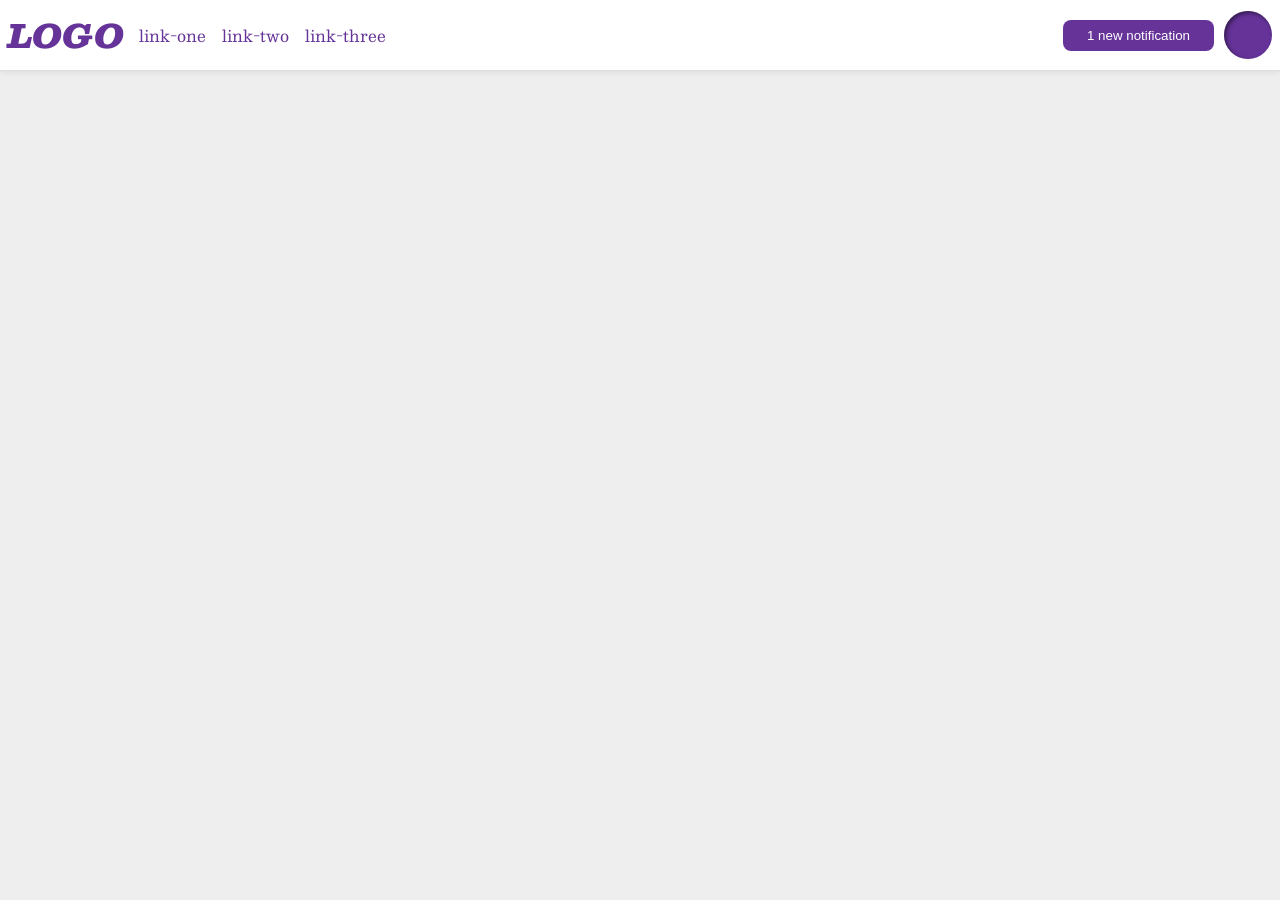
<file: foundations/flex/03-flex-header-2/index.html>
<!DOCTYPE html>
<html lang="en">
  <head>
    <meta charset="UTF-8">
    <meta http-equiv="X-UA-Compatible" content="IE=edge">
    <meta name="viewport" content="width=device-width, initial-scale=1.0">
    <title>Flex Header 2</title>
    <link rel="stylesheet" href="style.css">
  </head>
  <body>
    <div class="header">
      <div class="logo_nav">
        <div class="logo">
          LOGO
        </div>
        <ul class="links">
          <li><a href="https://google.com">link-one</a></li>
          <li><a href="https://google.com">link-two</a></li>
          <li><a href="https://google.com">link-three</a></li>
        </ul>
      </div>
      <div class="button_pic">
        <button class="notifications">
          1 new notification
        </button>
        <div class="profile-image"></div>
      </div>
    </div>
  </body>
</html>
</file>
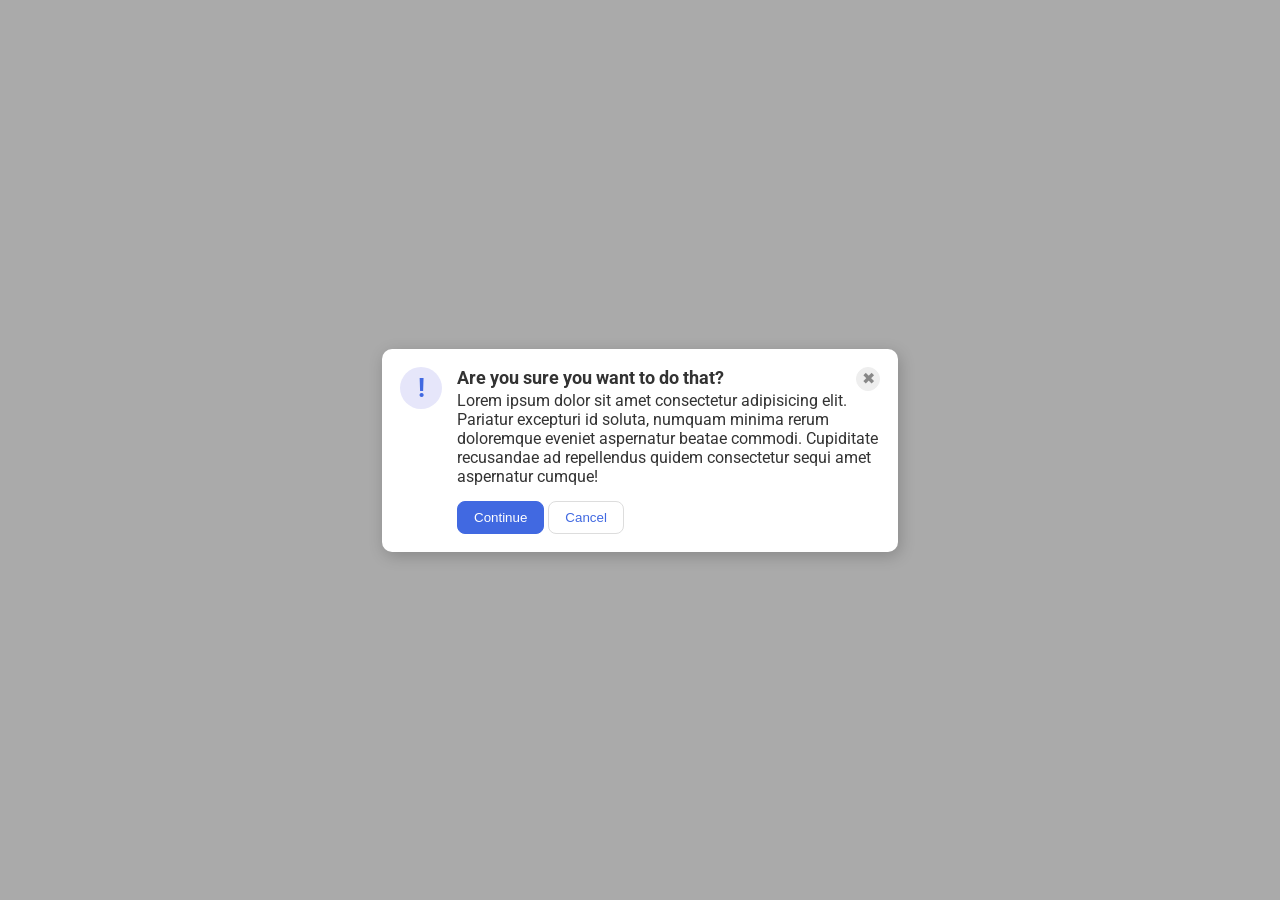
<file: foundations/flex/05-flex-modal/index.html>
<!DOCTYPE html>
<html lang="en">
  <head>
    <meta charset="UTF-8">
    <meta http-equiv="X-UA-Compatible" content="IE=edge">
    <meta name="viewport" content="width=device-width, initial-scale=1.0">
    <link rel="stylesheet" href="style.css">
    <title>Modal</title>
  </head>
  <body>
    <div class="modal">
      <div class="holder_icon">
        <div class="icon">!</div> 
      </div>  
        <div class="user_interaction">
          <div class="user_question">
            <div class="header">Are you sure you want to do that?</div>
            <button class="close-button">✖</button>
          </div>
          <div class="text">Lorem ipsum dolor sit amet consectetur adipisicing elit. Pariatur excepturi id soluta, numquam minima rerum doloremque eveniet aspernatur beatae commodi. Cupiditate recusandae ad repellendus quidem consectetur sequi amet aspernatur cumque!</div>
          <div class="user_choice">      
            <button class="continue">Continue</button>
            <button class="cancel">Cancel</button>
          </div>
        </div>
    </div>
  </body>
</html>
</file>
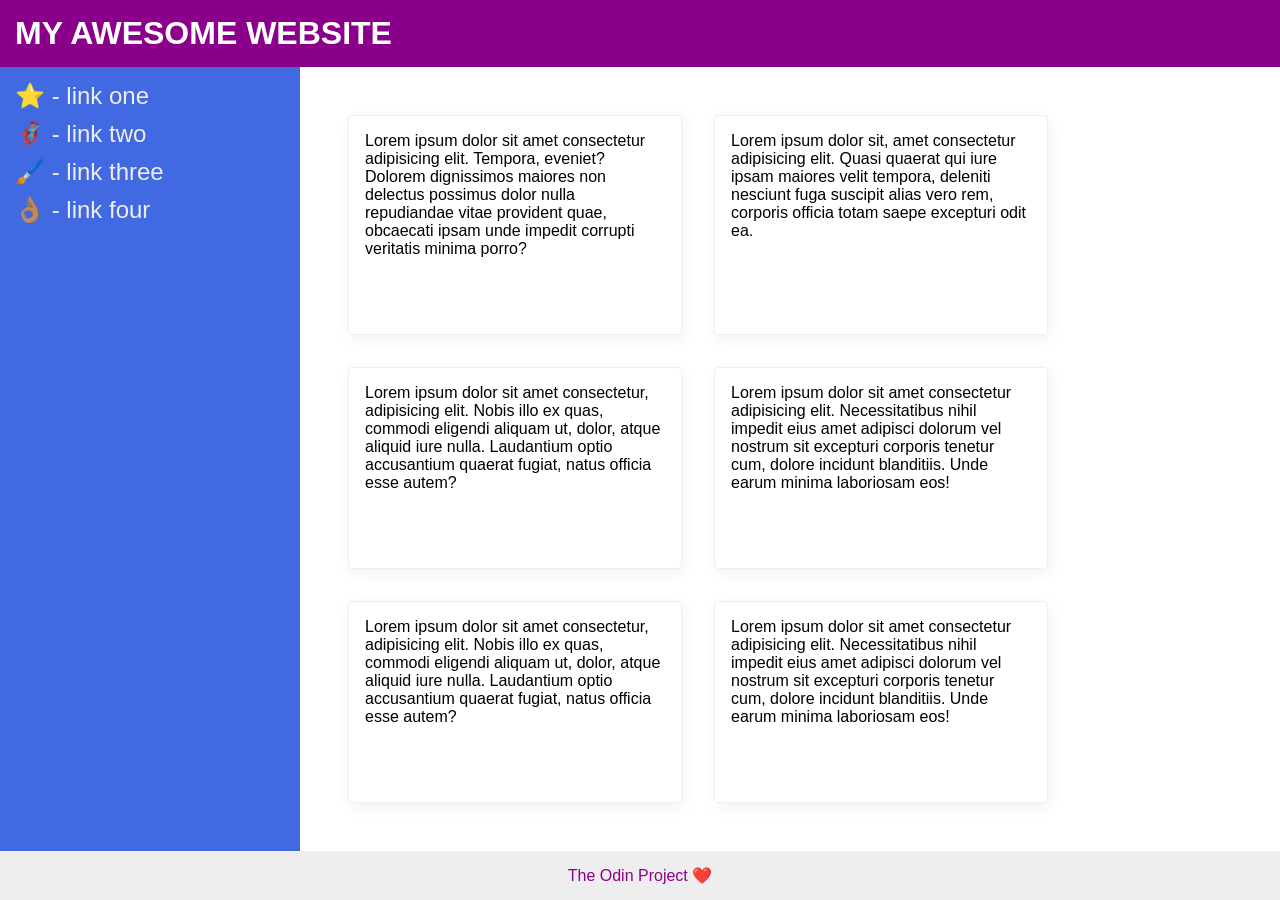
<file: foundations/flex/07-flex-layout-2/index.html>
<!DOCTYPE html>
<html lang="en">
  <head>
    <meta charset="UTF-8">
    <meta http-equiv="X-UA-Compatible" content="IE=edge">
    <meta name="viewport" content="width=device-width, initial-scale=1.0">
    <title>The Holy Grail</title>
    <link rel="stylesheet" href="style.css">
  </head>
  <body>
    <div class="header">
      MY AWESOME WEBSITE
    </div>
    <div class="main_content">
      <div class="sidebar">
        <ul>
          <li><a href="#">⭐ - link one</a></li>
          <li><a href="#">🦸🏽‍♂️ - link two</a></li>
          <li><a href="#">🖌️ - link three</a></li>
          <li><a href="#">👌🏽 - link four</a></li>
        </ul>
      </div>
      <div class="cards_holder">
        <div class="card">Lorem ipsum dolor sit amet consectetur adipisicing elit. Tempora, eveniet? Dolorem dignissimos maiores non delectus possimus dolor nulla repudiandae vitae provident quae, obcaecati ipsam unde impedit corrupti veritatis minima porro?</div>
        <div class="card">Lorem ipsum dolor sit, amet consectetur adipisicing elit. Quasi quaerat qui iure ipsam maiores velit tempora, deleniti nesciunt fuga suscipit alias vero rem, corporis officia totam saepe excepturi odit ea.</div>
        <div class="card">Lorem ipsum dolor sit amet consectetur, adipisicing elit. Nobis illo ex quas, commodi eligendi aliquam ut, dolor, atque aliquid iure nulla. Laudantium optio accusantium quaerat fugiat, natus officia esse autem?</div>
        <div class="card">Lorem ipsum dolor sit amet consectetur adipisicing elit. Necessitatibus nihil impedit eius amet adipisci dolorum vel nostrum sit excepturi corporis tenetur cum, dolore incidunt blanditiis. Unde earum minima laboriosam eos!</div>
        <div class="card">Lorem ipsum dolor sit amet consectetur, adipisicing elit. Nobis illo ex quas, commodi eligendi aliquam ut, dolor, atque aliquid iure nulla. Laudantium optio accusantium quaerat fugiat, natus officia esse autem?</div>
        <div class="card">Lorem ipsum dolor sit amet consectetur adipisicing elit. Necessitatibus nihil impedit eius amet adipisci dolorum vel nostrum sit excepturi corporis tenetur cum, dolore incidunt blanditiis. Unde earum minima laboriosam eos!</div>
      </div>
    </div>
    <div class="footer">
      The Odin Project ❤️
    </div>
  </body>
</html>
</file>
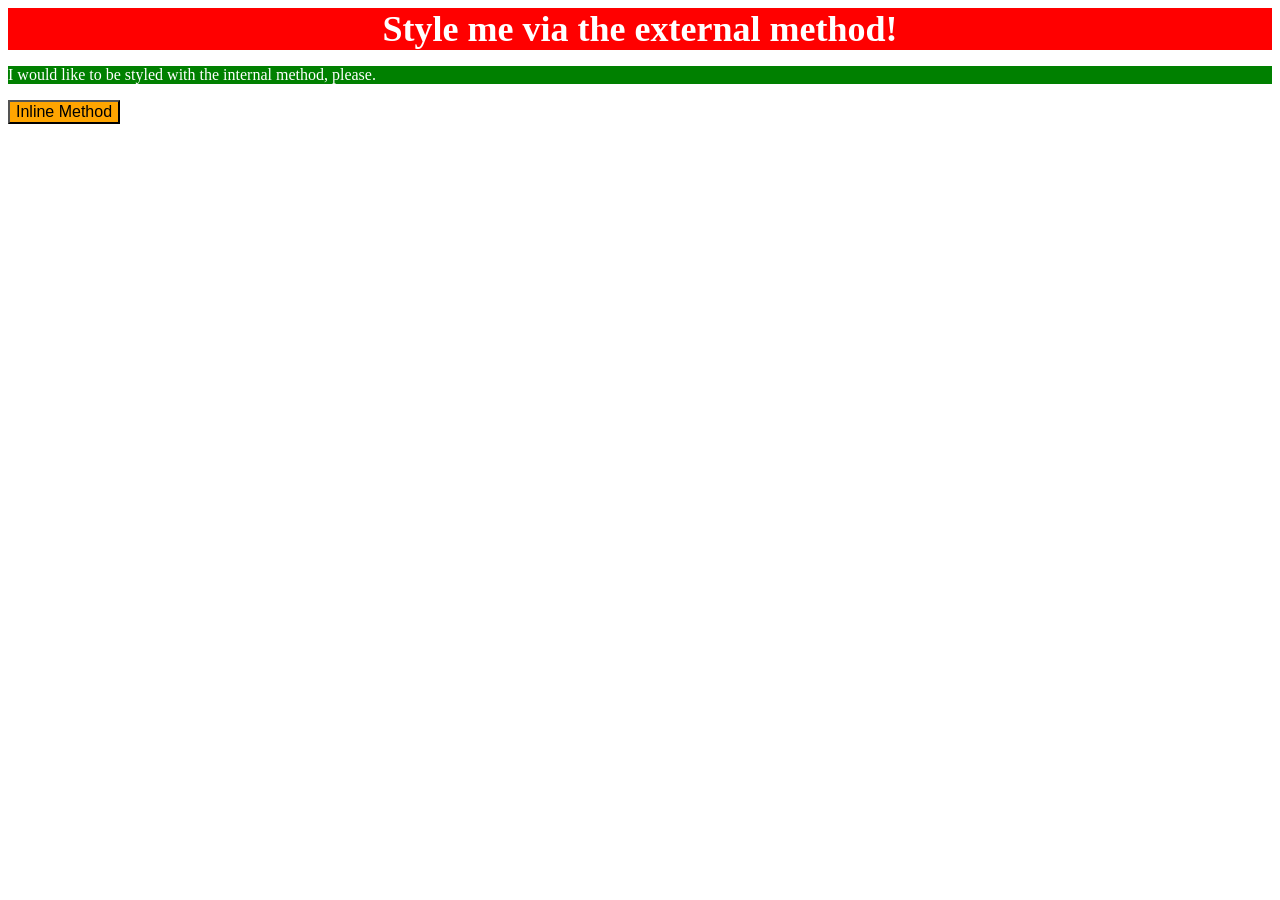
<file: foundations/intro-to-css/01-css-methods/index.html>
<!DOCTYPE html>
<html lang="en">
  <head>
    <meta charset="UTF-8">
    <meta http-equiv="X-UA-Compatible" content="IE=edge">
    <meta name="viewport" content="width=device-width, initial-scale=1.0">
    <link rel="stylesheet" href="style.css">
    <style>
      p {
        font-size: 16px;
        font-family: 'Times New Roman', Times, serif;
        background-color: green;
        color: white;
      }
    </style>
    <title>Methods for Adding CSS</title>
  </head>
  <body>
    <div>Style me via the external method!</div>
    <p>I would like to be styled with the internal method, please.</p>
    <button style="background-color:orange; color: black; font-size: 16px;">Inline Method</button>
  </body>
</html>
</file>
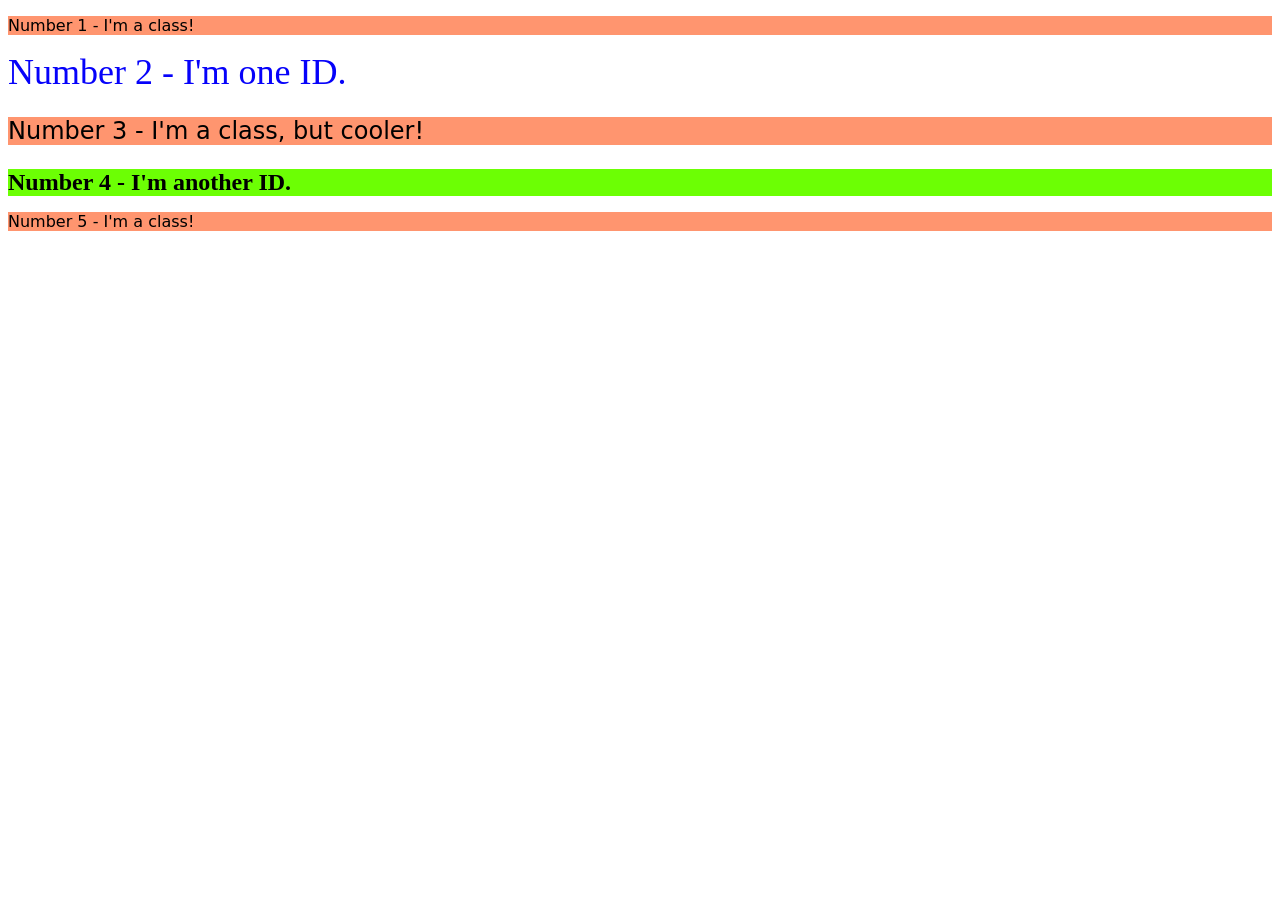
<file: foundations/intro-to-css/02-class-id-selectors/index.html>
<!DOCTYPE html>
<html lang="en">
  <head>
    <meta charset="UTF-8">
    <meta http-equiv="X-UA-Compatible" content="IE=edge">
    <meta name="viewport" content="width=device-width, initial-scale=1.0">
    <title>Class and ID Selectors</title>
    <link rel="stylesheet" href="style.css">
  </head>
  <body>
    <p class="numberodd">Number 1 - I'm a class!</p>
    <div id="numbertwo">Number 2 - I'm one ID.</div>
    <p class="numberodd numberbig">Number 3 - I'm a class, but cooler!</p>
    <div class="numberbig" id="numberfour">Number 4 - I'm another ID.</div>
    <p class="numberodd">Number 5 - I'm a class!</p>
  </body>
</html>
</file>
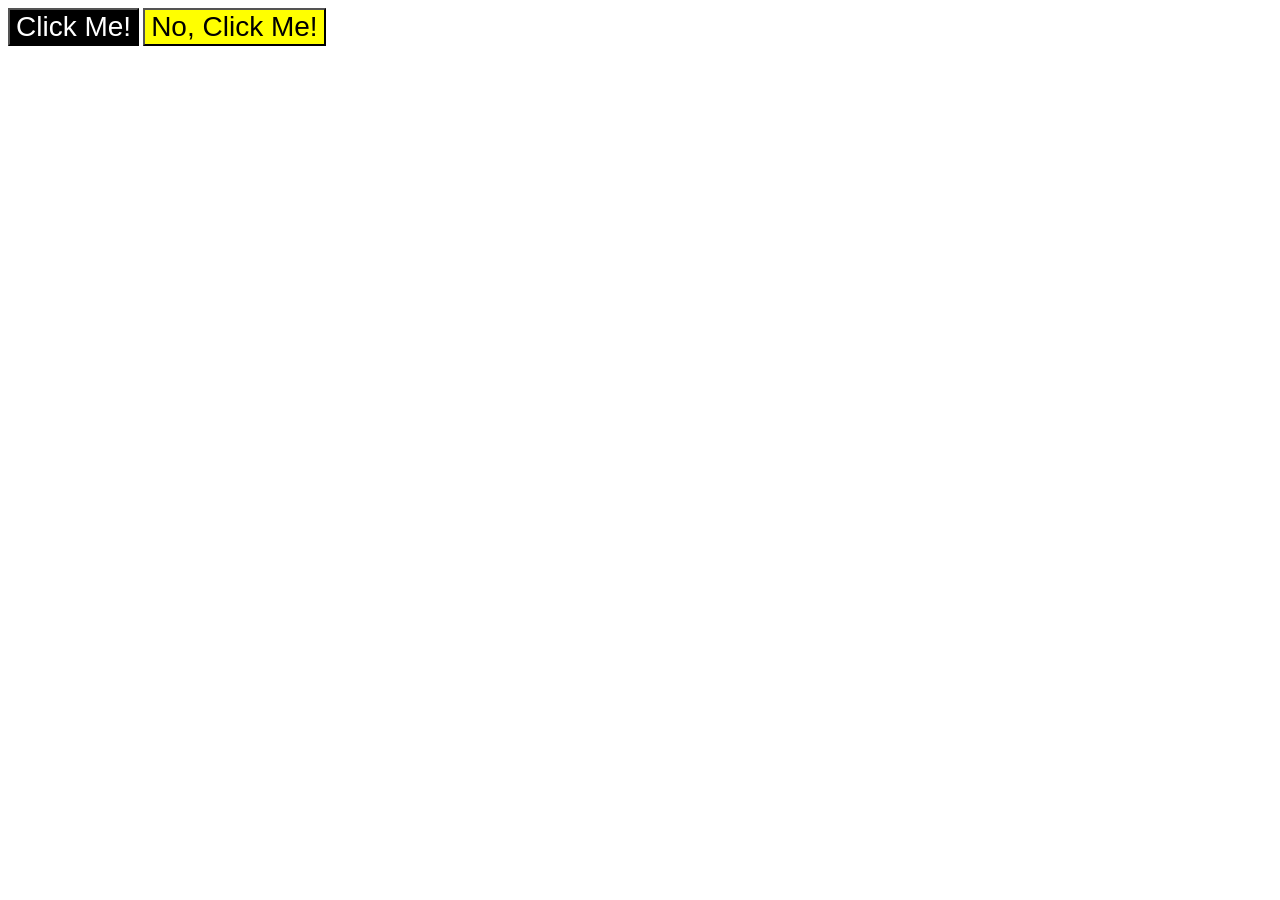
<file: foundations/intro-to-css/03-grouping-selectors/index.html>
<!DOCTYPE html>
<html lang="en">
  <head>
    <meta charset="UTF-8">
    <meta http-equiv="X-UA-Compatible" content="IE=edge">
    <meta name="viewport" content="width=device-width, initial-scale=1.0">
    <title>Grouping Selectors</title>
    <link rel="stylesheet" href="style.css">
  </head>
  <body>
    <button class="buttonone">Click Me!</button>
    <button class="buttontwo">No, Click Me!</button>
  </body>
</html>
</file>
<file: foundations/flex/03-flex-header-2/style.css>
/* this is some magical font-importing.  
you'll learn about it later. */
@import url('https://fonts.googleapis.com/css2?family=Besley:ital,wght@0,400;1,900&display=swap');

body {
  margin: 0;
  background: #eee;
  font-family: Besley, serif;
}

.logo_nav {
  display: flex;
  flex-direction: row;  /* Created this class to have 2 divs seperated at each end*/
  gap: 15px;
}

.header {
  background: white;
  border-bottom: 1px solid #ddd;
  box-shadow: 0 0 8px rgba(0,0,0,.1);
  padding: 8px;
  display: flex;
  flex-direction: row;
  justify-content: space-between;
}

.profile-image {
  background: rebeccapurple;
  box-shadow: inset 2px 2px 4px rgba(0,0,0,.5);
  border-radius: 50%;
  width: 48px;
  height: 48px;
}

.logo {
  color: rebeccapurple;
  font-size: 32px;
  font-weight: 900;
  font-style: italic;
}

.button_pic {
  display: flex;
  flex-direction: row;
  align-items: center;
  gap: 10px;
}

.links {
  display: flex;
  flex-direction: row;
  align-items: center;
  margin: 0px;
  padding: 0;
  gap: 16px;
}

button {
  border: none;
  border-radius: 8px;
  background: rebeccapurple;
  color: white;
  padding: 8px 24px;
}

a {
  /* this removes the line under our links */
  text-decoration: none;
  color: rebeccapurple;
}

ul {
  list-style-type: none;
}
</file>
<file: foundations/flex/05-flex-modal/style.css>
@import url('https://fonts.googleapis.com/css2?family=Roboto:wght@400;700&display=swap');

html, body {
  height: 100%;
}

body {
  font-family: Roboto, sans-serif;
  margin: 0;
  background: #aaa;
  color: #333;
  /* I'll give you this one for free lol */
  display: flex;
  align-items: center;
  justify-content: center;
}

.modal {
  background: white;
  width: 480px;
  border-radius: 10px;
  box-shadow: 2px 4px 16px rgba(0,0,0,.2);
  padding: 18px;
  display: flex;
  flex-direction: row;
}

.user_interaction {
  flex-direction: column;
}

.user_question {
  display: flex;
  flex-direction: row;
  justify-content: space-between;
  flex: auto; /* You stopped here .. */
}

.user_choice {
  padding-top: 15px;

}

.holder_icon {
  padding-right: 15px;
}

.header {
  font-weight: bold;
  font-size: 18px;
}

.icon {
  color: royalblue;
  font-size: 26px;
  font-weight: 700;
  background: lavender;
  width: 42px;
  height: 42px;
  border-radius: 50%;
  display: flex;
  align-items: center;
  justify-content: center;
}

.close-button {
  background: #eee;
  border-radius: 50%;
  color: #888;
  font-weight: 400;
  font-size: 16px;
  height: 24px;
  width: 24px;
  display: flex;
  align-items: center;
  justify-content: center;
  border: 1px solid #eee;
  padding: 0;
}

button {
  cursor: pointer;
  padding: 8px 16px;
  border-radius: 8px;
}

button.continue {
  background: royalblue;
  border: 1px solid royalblue;
  color: white;
}

button.cancel {
  background: white;
  border: 1px solid #ddd;
  color: royalblue;
}
</file>
<file: foundations/flex/07-flex-layout-2/style.css>
body {
  font-family: -apple-system, BlinkMacSystemFont, 'Segoe UI', Roboto, Oxygen, Ubuntu, Cantarell, 'Open Sans', 'Helvetica Neue', sans-serif;
  margin: 0;
  min-height: 100vh;
  display: flex; /*This is to make sure it takes while screen*/
  flex-direction: column; /*This is to make sure it takes while screen*/
}

/* Header */

.header {
  background: darkmagenta;
  color: white;
  padding: 15px; 
  font-weight: 900; 
  font-size: 32px; 
}

/* Search sidebar & Content cards */

.main_content {
  display: flex;
  flex: 1;
}

/* a. Search sidebar */

.sidebar {
  width: 300px;
  padding: 15px;
  background: royalblue;
  box-sizing: border-box;
  display: flex;
  flex: none;
}

ul {
  display: flex;
  gap: 10px;
  flex-direction: column;
  list-style: none;
  margin: 0;
  padding: 0;
}

li a {
    text-decoration: none;
    color: #eee;
    font-size: 24px;
}

/* b. Content cards */

.cards_holder {
  display: flex;
  flex-wrap: wrap; /* If you add justify and align then my boxes will be fixed and no flexible to height of screen*/
  gap: 32px;
  padding: 48px;
}

.card {
  border: 1px solid #eee;
  box-shadow: 2px 4px 16px rgba(0,0,0,.06);
  border-radius: 4px;
  width: 300px;
  padding: 16px;
}

/* Footer */

.footer {
  background: #eee;
  color: darkmagenta;
  text-align: center;
  padding: 15px; 
}
</file>
<file: foundations/intro-to-css/01-css-methods/style.css>
div {
   background-color: red;
   color: white;
   text-align: center;
   font-family: "Time New Roman";
   font-size: 36px;
   font-weight: bold;
}
</file>
<file: foundations/intro-to-css/02-class-id-selectors/style.css>
/* Add CSS Styling */

.numberodd {
    background-color: rgba(255, 68, 0, 0.565);
    font-family: Verdana, "DejaVu Sans", "sans-serif";
}

#numbertwo {
    color: #0602fa;
    font-size: 36px;
}

.numberbig {
    font-size: 24px;
}

.numberbig#numberfour {
    background-color: rgba(106, 255, 0, 0.983);
    font-weight: bold;
}

/*
Technicaly I don't need to chain .numberbig#numberfour as it too specific.
In practice, I've already declared .numberbig hence font-size would apply automatically
since I've already added that class in the HTML declaration. Hence the last code of line
could have been writen as #numberfour but my specificity would be better as it will be
specific for this declaration.
*/
</file>
<file: foundations/intro-to-css/03-grouping-selectors/style.css>
/* Add CSS Styling */

.buttonone,
.buttontwo {
    font-size: 28px;
    font-family: Helvetica, 'Times New Roman', sans-serif;
}

.buttonone {
    background-color: black;
    color: white;
}

.buttontwo {
    background-color: yellow;
}
</file>
